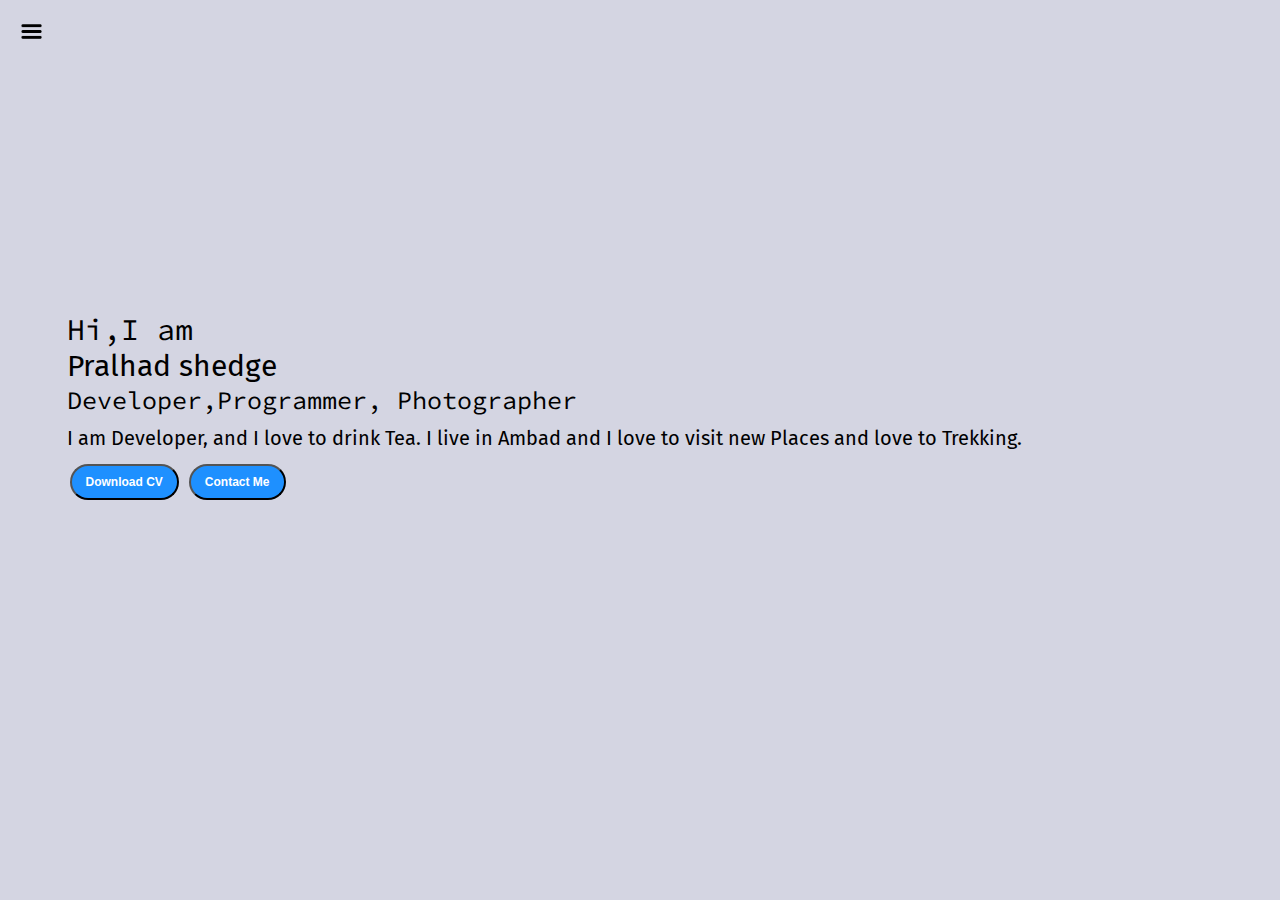
<file: index.html>
<!DOCTYPE html>
<html lang="en">
<head>
    <meta charset="UTF-8">
    <meta http-equiv="X-UA-Compatible" content="IE=edge">
    <meta name="viewport" content="width=device-width, initial-scale=1.0">
    <title>Pralhad shedge - Web Developer, Programmer</title>
    <link rel="stylesheet" href="style.css" class="c">
</head>
<body>
    <div class="container">
        <div class="sidebar sidebarGo">
            <nav>
                <li><a href="/">Home</a></li>
                <li><a href="#intro.html">My Intro</a></li>
                <li><a href="/services.html">Services</a></li>
                <li><a href="/blog.html">Blog</a></li>
                <li><a href="/contact.html">Contact Me</a></li>
            </nav>
        </div>
        <div class="main">
            <div class="hamburger">
                <img class="ham" src="ham.png" alt=""width=23px >
                <img class="cross" src="cross.png" alt=""width=23px >
            </div>
            <div class="infoContainer">
            <div class="devInfo">
                <div class="hello">Hi,I am </div>
                <div class="name">Pralhad shedge</div>
                <div class="about">Developer,Programmer, Photographer</div>
                <div class="moreabout">I am Developer, and I love to drink Tea. I live in Ambad and I love to visit new Places and love to Trekking. </div>
                <dev class="buttons">
                    <a href="/cv.pdf" target="_blank"><button class="btn">Download CV </button></a>
                    <a href="/contact.html"><button class="btn">Contact Me</button></a>
                </dev>
            </div>
            <div class="devPic"><img src="devPic1.png" alt="Pralhad shedge" class="src"></div>
            </div>
        </div>
    </div>
    <script src="script.js"></script>
</body>
</html>
</file>
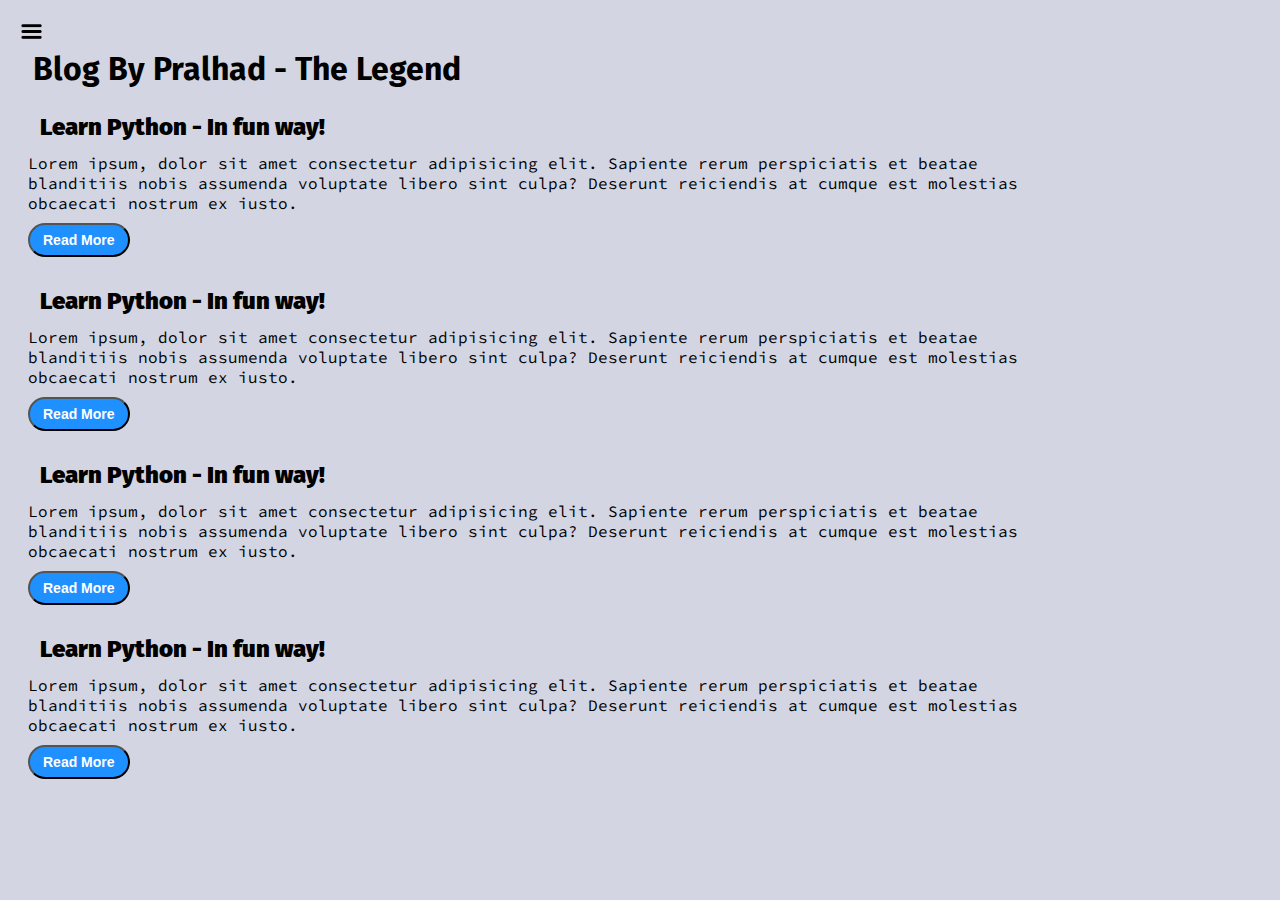
<file: blog.html>
<!DOCTYPE html>
<html lang="en">
<head>
    <meta charset="UTF-8">
    <meta http-equiv="X-UA-Compatible" content="IE=edge">
    <meta name="viewport" content="width=device-width, initial-scale=1.0">
    <title>Pralhad shedge - Web Developer, Programmer</title>
    <link rel="stylesheet" href="style.css" class="c">
</head>
<body>
    <div class="container">
        <div class="sidebar sidebarGo">
            <nav>
                <li><a href="/">Home</a></li>
                <li><a href="/intro.html">My Intro</a></li>
                <li><a href="/services.html">Services</a></li>
                <li><a href="/blog.html">Blog</a></li>
                <li><a href="/contact.html">Contact Me</a></li>
            </nav>
        </div>
        <div class="main">
            <div class="hamburger">
                <img class="ham" src="ham.png" alt=""width=23px >
                <img class="cross" src="cross.png" alt=""width=23px >
            </div>
            <div class="blogContainer">
                <h1>Blog By Pralhad - The Legend</h1>
                <div class="blogItem">
                    <h2>Learn Python - In fun way!</h2>
                        <p>Lorem ipsum, dolor sit amet consectetur adipisicing elit. Sapiente rerum perspiciatis et beatae blanditiis nobis assumenda voluptate libero sint culpa? Deserunt reiciendis at cumque est molestias obcaecati nostrum ex iusto.</p>
                        <button class="btn btn-sm">Read More</button>
                </div>
                <div class="blogItem">
                    <h2>Learn Python - In fun way!</h2>
                        <p>Lorem ipsum, dolor sit amet consectetur adipisicing elit. Sapiente rerum perspiciatis et beatae blanditiis nobis assumenda voluptate libero sint culpa? Deserunt reiciendis at cumque est molestias obcaecati nostrum ex iusto.</p>
                        <button class="btn btn-sm">Read More</button>
                </div>
                <div class="blogItem">
                    <h2>Learn Python - In fun way!</h2>
                        <p>Lorem ipsum, dolor sit amet consectetur adipisicing elit. Sapiente rerum perspiciatis et beatae blanditiis nobis assumenda voluptate libero sint culpa? Deserunt reiciendis at cumque est molestias obcaecati nostrum ex iusto.</p>
                        <button class="btn btn-sm">Read More</button>
                </div>
                <div class="blogItem">
                    <h2>Learn Python - In fun way!</h2>
                        <p>Lorem ipsum, dolor sit amet consectetur adipisicing elit. Sapiente rerum perspiciatis et beatae blanditiis nobis assumenda voluptate libero sint culpa? Deserunt reiciendis at cumque est molestias obcaecati nostrum ex iusto.</p>
                        <button class="btn btn-sm">Read More</button>
                </div>
            </div>
        </div>
    </div>
    <script src="script.js"></script>
</body>
</html>
</file>
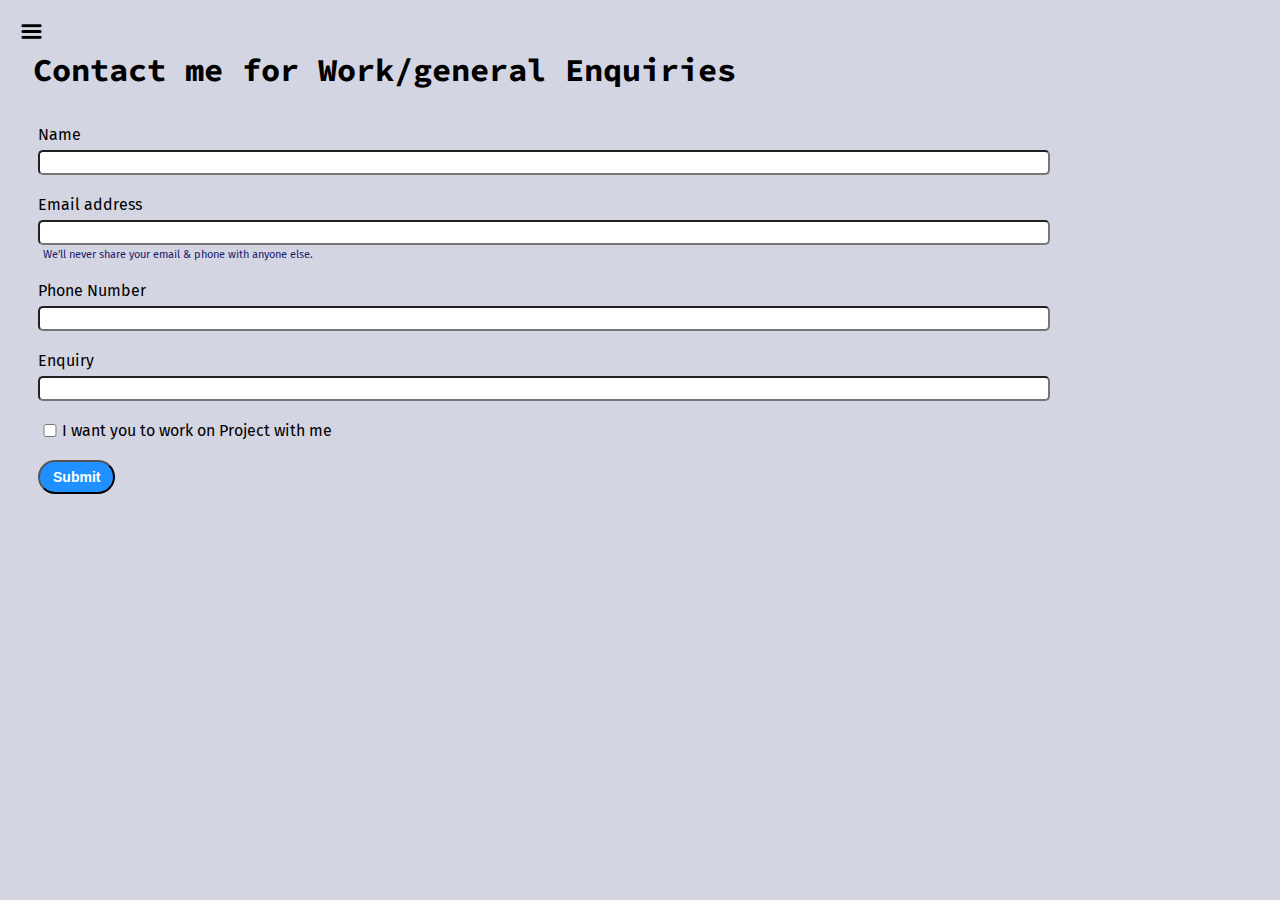
<file: contact.html>
<!DOCTYPE html>
<html lang="en">

<head>
    <meta charset="UTF-8">
    <meta http-equiv="X-UA-Compatible" content="IE=edge">
    <meta name="viewport" content="width=device-width, initial-scale=1.0">
    <title>Pralhad shedge - Web Developer, Programmer</title>
    <link rel="stylesheet" href="style.css" class="c">
</head>

<body>
    <div class="container">
        <div class="sidebar sidebarGo">
            <nav>
                <li><a href="/">Home</a></li>
                <li><a href="/intro.html">My Intro</a></li>
                <li><a href="/services.html">Services</a></li>
                <li><a href="/blog.html">Blog</a></li>
                <li><a href="/contact.html">Contact Me</a></li>
            </nav>
        </div>
        <div class="main">
            <div class="hamburger">
                <img class="ham" src="ham.png" alt=""width=23px >
                <img class="cross" src="cross.png" alt=""width=23px >
            </div>
            <div class="contactform">
                <h1>Contact me for Work/general Enquiries</h1>
                <form>
                    <div class="mb-3">
                        <label for="clientmail" class="form-label">Name</label>
                        <input type="name" class="form-control" id="clientmail" aria-describedby="emailHelp">
                       
                    </div>
                    <div class="mb-3">
                        <label for="clientmail" class="form-label">Email address</label>
                        <input type="email" class="form-control" id="clientmail" aria-describedby="emailHelp">
                        <div id="emailHelp" class="form-text">We'll never share your email & phone with anyone else.</div>
                    </div>
                    <div class="mb-3">
                        <label for="clientphone" class="form-label">Phone Number</label>
                        <input type="phone" class="form-control" id="clientphone">
                    </div>
                    <div class="mb-3">
                        <label for="clientmail" class="form-label">Enquiry</label>
                        <input type="name" class="form-control" id="clientmail" aria-describedby="emailHelp">
                       
                    </div>
                    <div class="mb-3" id="form-check">
                        <input type="checkbox" class="form-check-input" id="exampleCheck1">
                        <label class="form-check-label" for="exampleCheck1">I want you to work on Project with me</label>
                    </div>
                    <button type="submit" class="btn  btn-sm">Submit</button>
                </form>
            </div>
        </div>
    </div>
    <script src="script.js"></script>
</body>
</html>
</file>
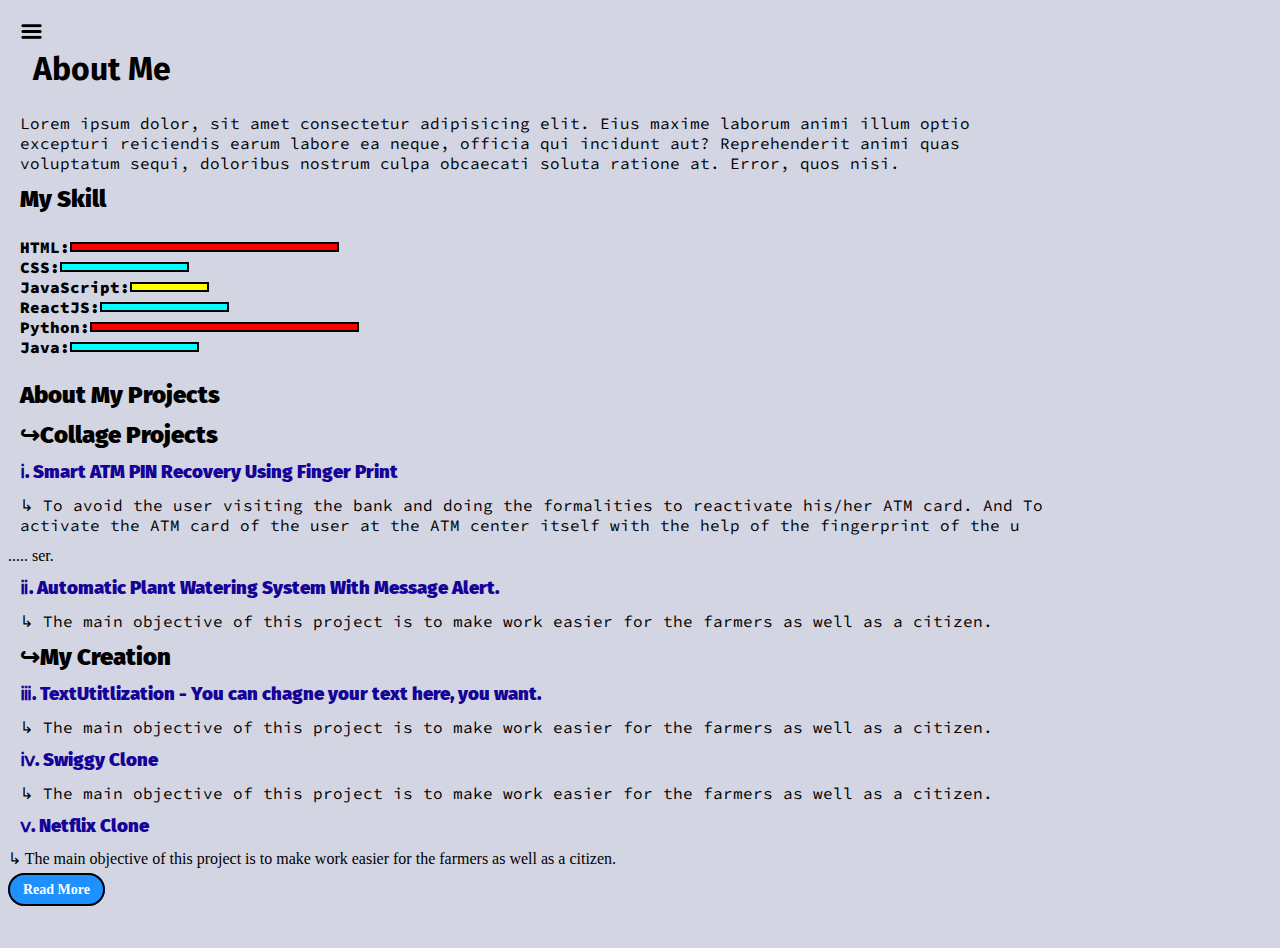
<file: intro.html>
<!DOCTYPE html>
<html lang="en">
<head>
    <meta charset="UTF-8">
    <meta http-equiv="X-UA-Compatible" content="IE=edge">
    <meta name="viewport" content="width=device-width, initial-scale=1.0">
    <title>Pralhad shedge - Web Developer, Programmer</title>
    <link rel="stylesheet" href="style.css" class="c">
</head>
<body>
    <div class="container">
        <div class="sidebar sidebarGo">
            <nav>
                <li><a href="/">Home</a></li>
                <li><a href="/intro.html">My Intro</a></li>
                <li><a href="/services.html">Services</a></li>
                <li><a href="/blog.html">Blog</a></li>
                <li><a href="/contact.html">Contact Me</a></li>
            </nav>
        </div>
        <div class="main">
            <div class="hamburger">
                <img class="ham" src="ham.png" alt=""width=23px >
                <img class="cross" src="cross.png" alt=""width=23px >
            </div>
            <p><div class="intro">
            <div class="aboutm"><h1 >About Me</h1>
            <p>Lorem ipsum dolor, sit amet consectetur adipisicing elit. Eius maxime laborum animi illum optio excepturi reiciendis earum labore ea neque, officia qui incidunt aut? Reprehenderit animi quas voluptatum sequi, doloribus nostrum culpa obcaecati soluta ratione at. Error, quos nisi.</p>
            <h2>My Skill</h2>
            <div class="skillContainer">
                <div class="skillItem">HTML: <div class="skill hundred" ></div></div>
                <div class="skillItem">CSS: <div class="skill fifty"></div></div>
                <div class="skillItem">JavaScript: <div class="skill t5"></div></div>
                <div class="skillItem">ReactJS: <div class="skill fifty"></div></div>
                <div class="skillItem">Python: <div class="skill hundred"></div></div>
                <div class="skillItem">Java: <div class="skill fifty"></div></div>
            </div>
        </div>
            <!-- <hr> -->
            <h2>About My Projects</h2>
            <div class="projectInfo">
              <h2>↪Collage Projects</h2>
              <h3>ⅰ. Smart ATM PIN Recovery Using Finger Print</h3>
                <p>↳ To avoid the user visiting the bank and doing the formalities to reactivate his/her ATM card. And To activate the ATM card of the user at the ATM center itself with the help of the fingerprint of the u</p><span id="dots">.....</span> <span id="more">ser.
                <h3>ⅱ. Automatic Plant Watering System With Message Alert.</h3>
                <p>↳ The main objective of this project is to make work easier for the farmers as well as a citizen.</p>
                
                <h2>↪My Creation</h2>
                <h3>ⅲ. TextUtitlization - You can chagne your text here, you want.</h3>
                <p>↳ The main objective of this project is to make work easier for the farmers as well as a citizen. </p>
                <h3>ⅳ. Swiggy Clone</h3>
                <p>↳ The main objective of this project is to make work easier for the farmers as well as a citizen. </p>
                <h3>ⅴ. Netflix Clone</h3>
                ↳ The main objective of this project is to make work easier for the farmers as well as a citizen.</span></p>
                <butten onclick="myFunction()" class="btn btn-sm" id="myBtn">Read More</butten>
            </div>
            </div>
        </div>
    </div>
    <script src="script.js"></script>
</body>
</html>
</file>
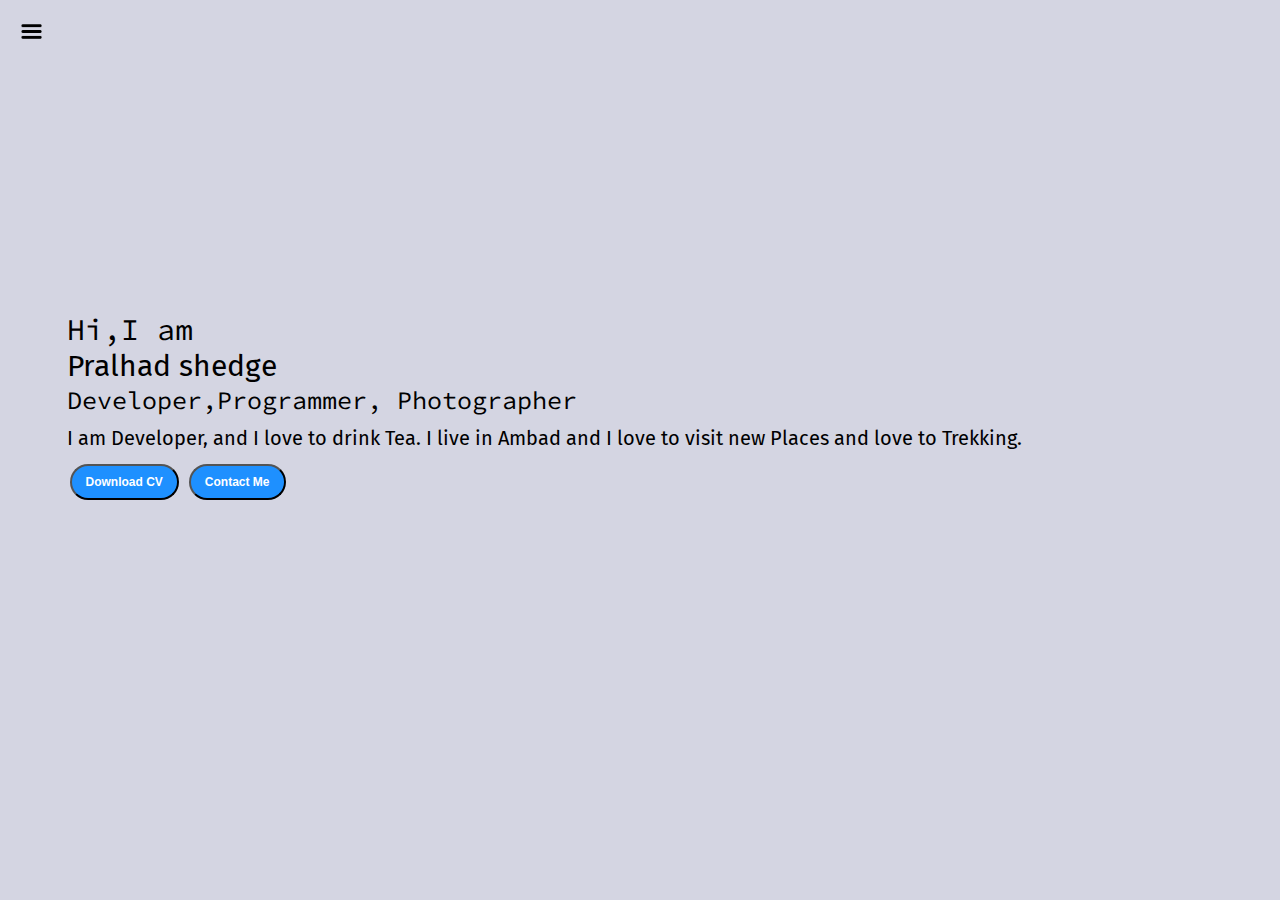
<file: services.html>
<!DOCTYPE html>
<html lang="en">
<head>
    <meta charset="UTF-8">
    <meta http-equiv="X-UA-Compatible" content="IE=edge">
    <meta name="viewport" content="width=device-width, initial-scale=1.0">
    <title>Pralhad shedge - Web Developer, Programmer</title>
    <link rel="stylesheet" href="style.css" class="c">
</head>
<body>
    <div class="container">
        <div class="sidebar sidebarGo">
            <nav>
                <li><a href="/">Home</a></li>
                <li><a href="/intro.html">My Intro</a></li>
                <li><a href="/services.html">Services</a></li>
                <li><a href="/blog.html">Blog</a></li>
                <li><a href="/contact.html">Contact Me</a></li>
            </nav>
        </div>
        <div class="main">
            <div class="hamburger">
                <img class="ham" src="ham.png" alt=""width=23px >
                <img class="cross" src="cross.png" alt=""width=23px >
            </div>
            <div class="infoContainer">
            <div class="devInfo">
                <div class="hello">Hi,I am </div>
                <div class="name">Pralhad shedge</div>
                <div class="about">Developer,Programmer, Photographer</div>
                <div class="moreabout">I am Developer, and I love to drink Tea. I live in Ambad and I love to visit new Places and love to Trekking. </div>
                <dev class="buttons">
                    <button class="btn">Download CV </button>
                    <button class="btn">Contact Me</button>
                </dev>
            </div>
            <div class="devPic"><img src="devPic1.png" alt="Pralhad shedge" class="src"></div>
            </div>
        </div>
    </div>
    <script src="script.js"></script>
</body>
</html>
</file>
<file: style.css>
@import url('https://fonts.googleapis.com/css2?family=Bree+Serif&family=Fira+Sans:wght@300;400&display=swap');
@import url('https://fonts.googleapis.com/css2?family=Bree+Serif&family=Source+Code+Pro:wght@300&display=swap');

body{
    background-color: #bdbed2a6;

}
*{
    margin: 0;
    padding: 0;
    /* height: 100vh; 
    width: 100vw; */
    /* background-color: #33929730; */
   
}

.sidebar{
    position: absolute;
    background-color: rgb(196, 194, 194);
    /* width: 300px ; */
    font-family: 'Fira Sans', sans-serif;
    height: 100vh;
    transition: transform 0.3s ease-in;
}

.sidebar nav{
    padding: 25px;
}

.sidebar nav li{
    list-style: none;
    font-size: 30px;
    padding: 25px 0;
}

.sidebar nav li a{
    text-decoration: none;
    color: black;
}

.main{
    /* background-color: #33929730; */
    width: 85vw;
    /* height: 100vmin; */
    /* padding: 20px; */
}

.container{
    display: flex;
    

}

.infoContainer{
    /* background-color: rgb(206, 74, 74); */
    height: 58vh;
    width: 80vw;
    margin:144px auto;
    display: flex;
    /* flex-wrap:wrap; */
    justify-content: space-around;
}

.devInfo{
    font-size: 16px;
    display: flex;
    justify-content: center;
    flex-direction: column;
    font-family: 'Source Code Pro', monospace;
}

.hello{
    font-size: 3em;
}
.name{
    font-size: 3em;
    font-family: 'Fira Sans', sans-serif;
}
.about{
    font-size: 2.5em;
}
.moreabout{
    padding-top: 10px;
    font-size: 2em;
    font-family: 'Fira Sans', sans-serif;
}
.buttons{
    margin-top: 2.2em;
    font-size: 10px;
}

.btn{
    padding: 9px 14px;
    border-radius: 22px;
    color: white;
    background-color: dodgerblue;
    font-weight: bold;
    font-size: 2em;
    margin: 0px 3px;
    cursor: pointer;
}
#myBtn{
    border: 2px solid black;
}

.btn-sm{
    font-size: 14px;
    padding: 7px 13px;
    margin: 10px 0;
}
.btn:hover{
    color: dodgerblue;
    background-color:white;
}

.devPic img{
    height: 77vh;
}


.contactform {
    /* padding-top: 144px; */
    margin: 0 22px;
    font-family: 'Fira Sans', sans-serif;
    margin: 88px;
}

.contactform h1{
    font-family: 'Source Code Pro', monospace;
    /* padding: 12px 0; */
    font-weight:bold;
}

.contactform form div{
    padding: 10px 0;
    display: flex;
    flex-direction: column;
    
}
.contactform form{
    margin: 0 30px; 
}

.contactform form div input{
    /* width: 16vw; */
    border-radius: 5px;
    margin: 6px 0 0 0;
    padding: 3px;
}


#emailHelp{
    font-size: 11px;
    color: midnightblue;
    margin: 0 5px;
    padding: 3px 0 0 0;
}

#form-check{
    flex-direction: row;
}

#form-check input{
    width: 24px;
    margin: 3px 0;
}

.blogItem{
    margin: 20px;
    font-family: 'Fira Sans', sans-serif;    
}

.blogContainer{
    margin: 88px;
}

h1{
    font-family: 'Fira Sans', sans-serif;    
    margin: 25px;

}

p{
    font-family: 'Source Code Pro', monospace;
}

/* This code for Intro page */
/* .aboutm{
    background-color: rgb(209, 209, 209);
} */
.intro{
    /* background-color: rgb(241, 239, 239); */
    /* height: 100vh; */
    margin: 88px;
}
.intro h2{
    font-family: 'Fira Sans', sans-serif;
    margin: 12px;
}

.intro p{
    font-family: 'Source Code Pro', monospace;
    margin: 12px;
}

.skillContainer{
    padding: 12px;
}

.skill{
    width: 265px;
    height: 6px;
    background-color: red;
    border: 2px solid black;
    
}

.skillItem{
    display: flex;
    align-items: center;
    font-family: 'Source Code Pro', monospace;
    font-weight: 900;
}

.hundred{
    width: 265px;
    background-color: red;
}

.fifty{
    width: 125px;
    background-color: aqua;
}

.t5{
    width: 75px;
    background-color: yellow;
}
/* hr{
    height: 3px;
    background-color: rgb(58, 2, 2);
    border: 1px solid black;
} */

/* this code for Porjects Details */
/* .projectInfo{
    background-color: rgb(209, 209, 209);
    margin: 12px;
} */

.projectInfo h3{
    margin: 12px;
    font-family: 'Fira Sans', sans-serif;
    font-weight: 900;
    color: rgb(21, 3, 153);
}
.projectInfo h2{
    margin: 12px;
    font-family: 'Fira Sans', sans-serif;
    font-weight: 900;
}

h2{
    margin: 12px;
    font-family: 'Fira Sans', sans-serif;
    font-weight: 900;
    color: inherit;
}

.projectInfo p{
    font-family: 'Source Code Pro', monospace;
    
}

.sidebarGo{
    transform: translate(-443px, 0px);
    position: absolute;
}

.hamburger{
  position: absolute;
  cursor: pointer;
  top: 10px;
  left: 10px;  
}
.ham{
    margin-top: 10px;
    margin-left: 10px;
    color: black;
}
.cross{
    margin-left: 153px;
    margin-top: 10px;
}
@media ( max-width: 1500px) {
    *{
        /* background-color: rgb(208, 80, 80); */
    }
    .buttons{
        font-size: 6px;
    }
    .devInfo{
        font-size: 10px;
    }
    .devPic{
        display: none;
    }
    .intro, .contactform, .blogContainer{
        margin: 50px 8px;
    }
    /* .sidebar{
        transform: translate(-443px, 0px);
        position: absolute;
    } */
}
</file>
